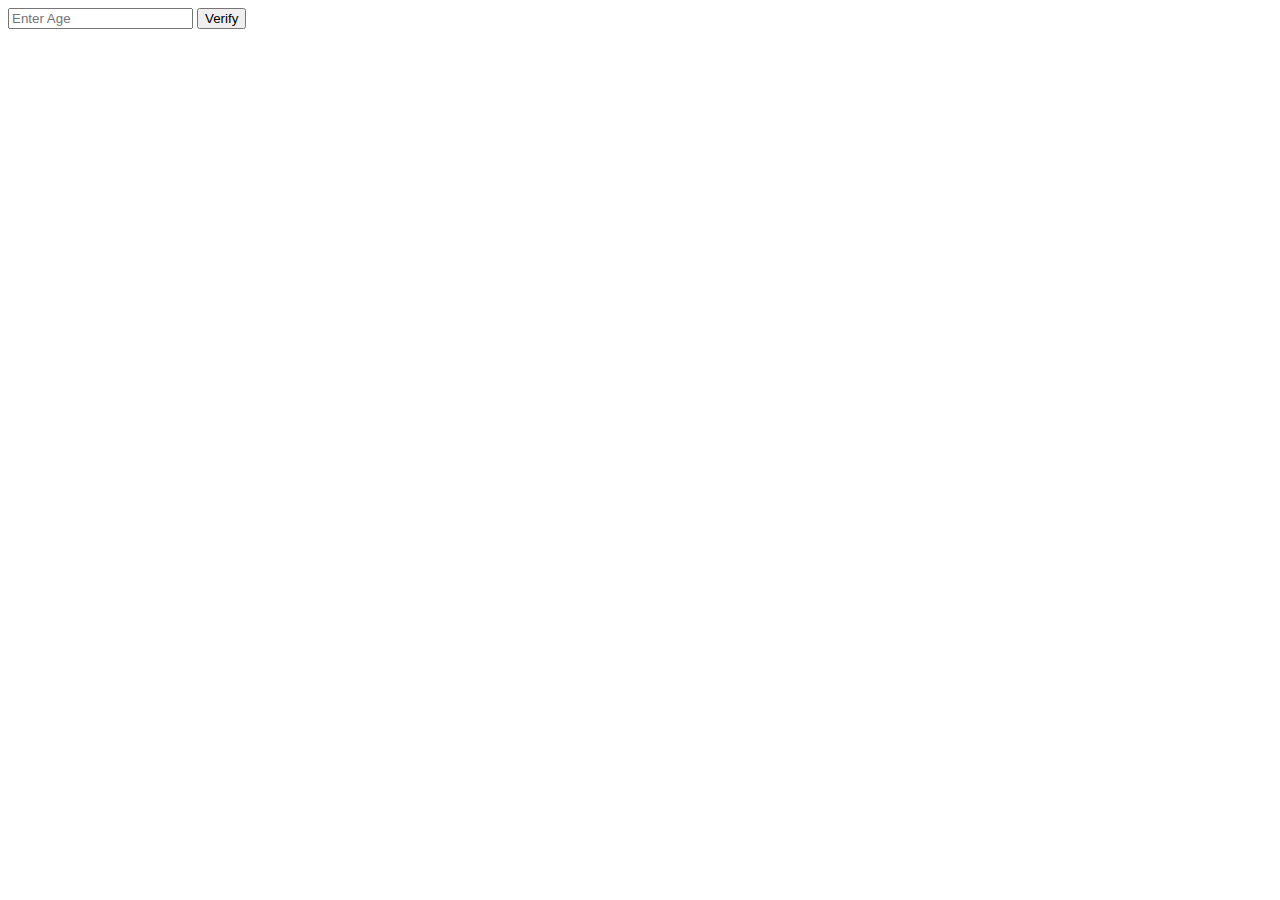
<file: 21.1-age/index.html>
<!DOCTYPE html>
<html lang="en">
  <head>
    <meta charset="UTF-8" />
    <meta http-equiv="X-UA-Compatible" content="IE=edge" />
    <meta name="viewport" content="width=device-width, initial-scale=1.0" />
    <title>Document</title>
  </head>
  <body>
    <input type="text" />
    <button>Verify</button>
    <h2></h2>
    <script src="/21.1-age/app.js"></script>
  </body>
</html>
</file>
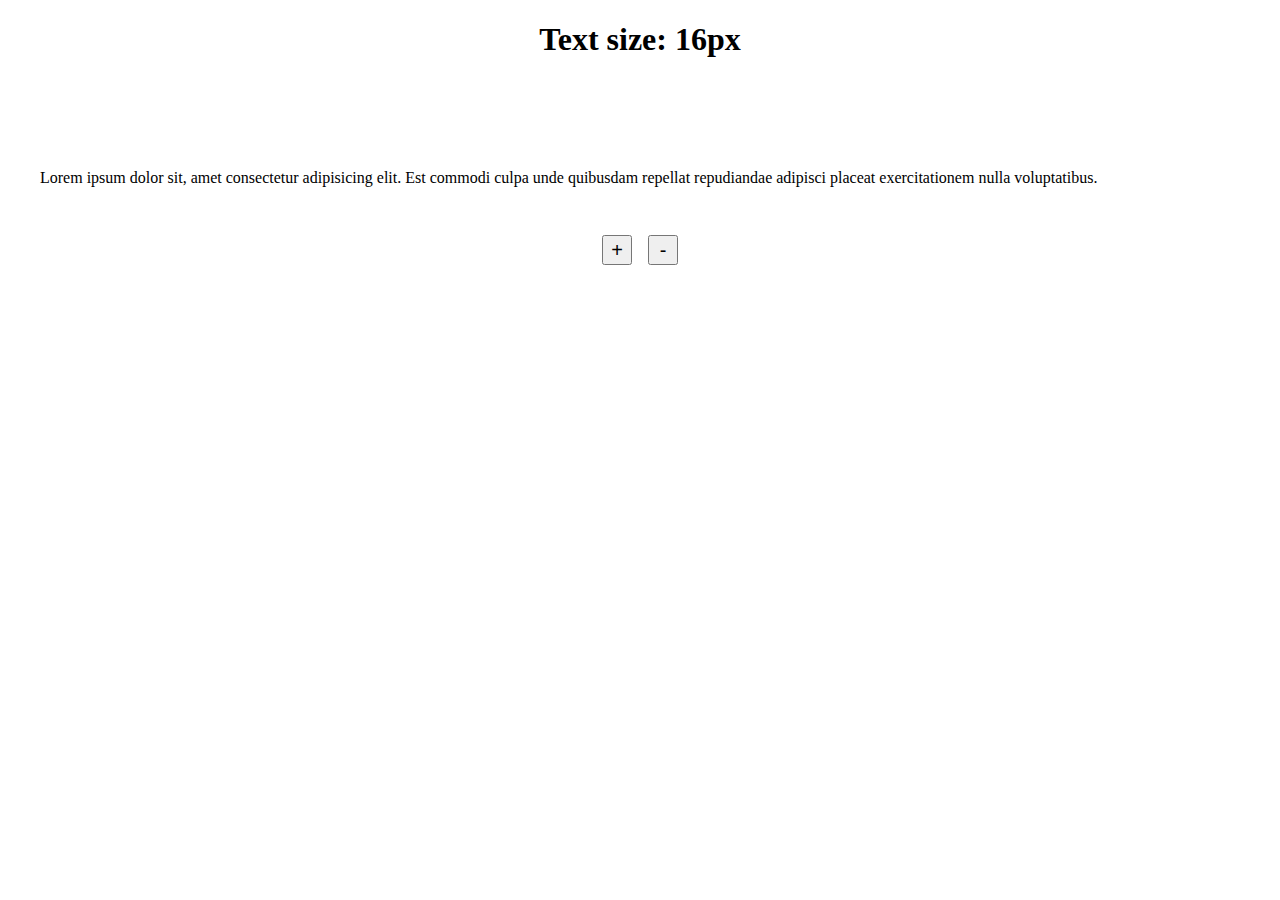
<file: 21.2-font-size/index.html>
<!DOCTYPE html>
<html lang="en">
  <head>
    <meta charset="UTF-8" />
    <meta http-equiv="X-UA-Compatible" content="IE=edge" />
    <meta name="viewport" content="width=device-width, initial-scale=1.0" />
    <link rel="stylesheet" href="/21.2-font-size/style.css" />
    <title>Document</title>
  </head>
  <body>
    <h1>Text size: 16px</h1>
    <p>
      Lorem ipsum dolor sit, amet consectetur adipisicing elit. Est commodi
      culpa unde quibusdam repellat repudiandae adipisci placeat exercitationem
      nulla voluptatibus.
    </p>
    <div class="btnBox">
      <button id="plus">+</button>
      <button id="minus">-</button>
    </div>
    <script src="/21.2-font-size/app.js"></script>
  </body>
</html>
</file>
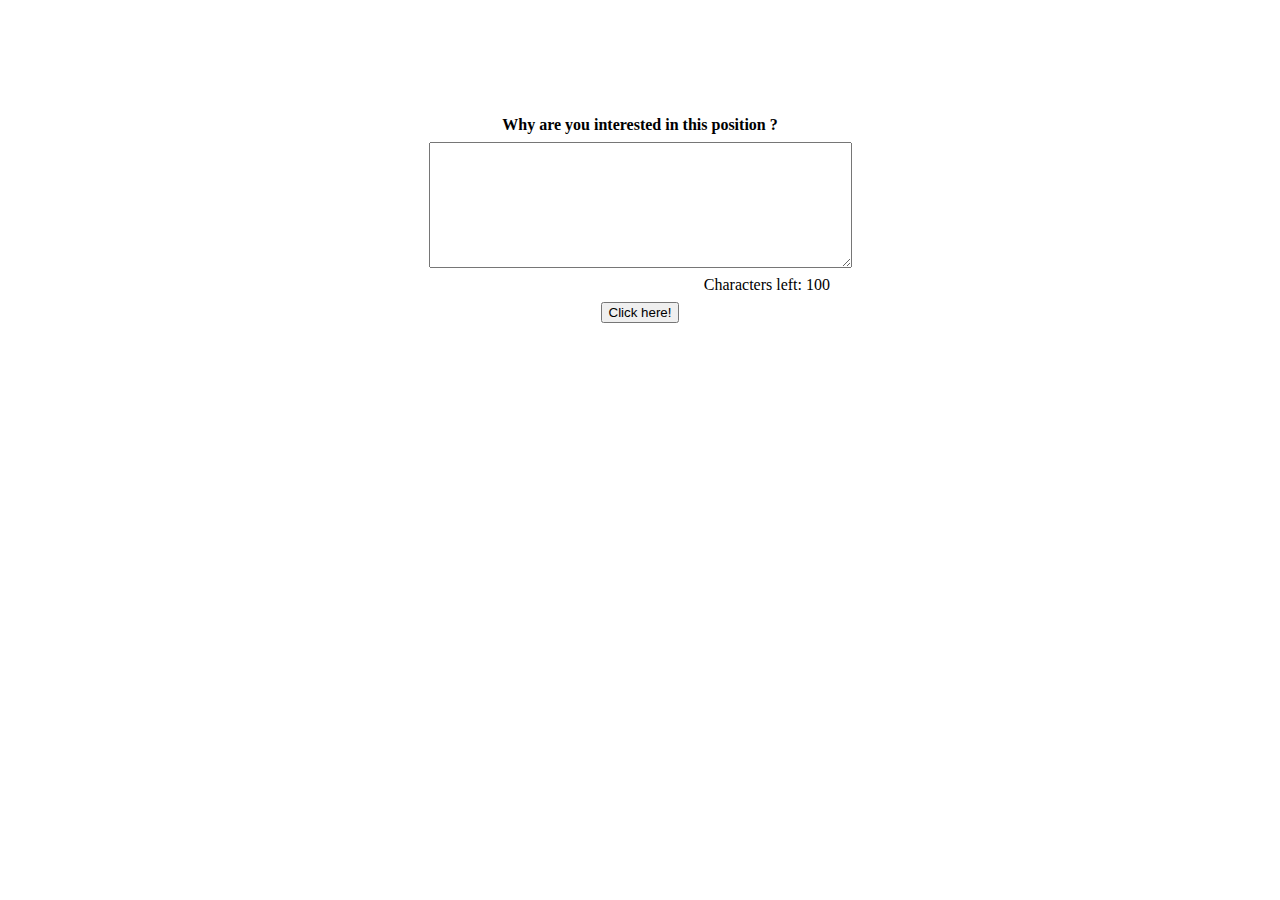
<file: 21.3-text_area/index.html>
<!DOCTYPE html>
<html lang="en">
  <head>
    <meta charset="UTF-8" />
    <meta http-equiv="X-UA-Compatible" content="IE=edge" />
    <meta name="viewport" content="width=device-width, initial-scale=1.0" />
    <link rel="stylesheet" href="/21.3-text_area/style.css" />

    <title>Document</title>
  </head>
  <body>
    <label for="job">Why are you interested in this position ?</label>
    <textarea
      name="job"
      id="job"
      cols="50"
      rows="8"
      placeholder=""
    ></textarea>

    <span>Characters left: 100</span>
    <button>Click here!</button>
    <div></div>
    <script src="/21.3-text_area/app.js"></script>
  </body>
</html>
</file>
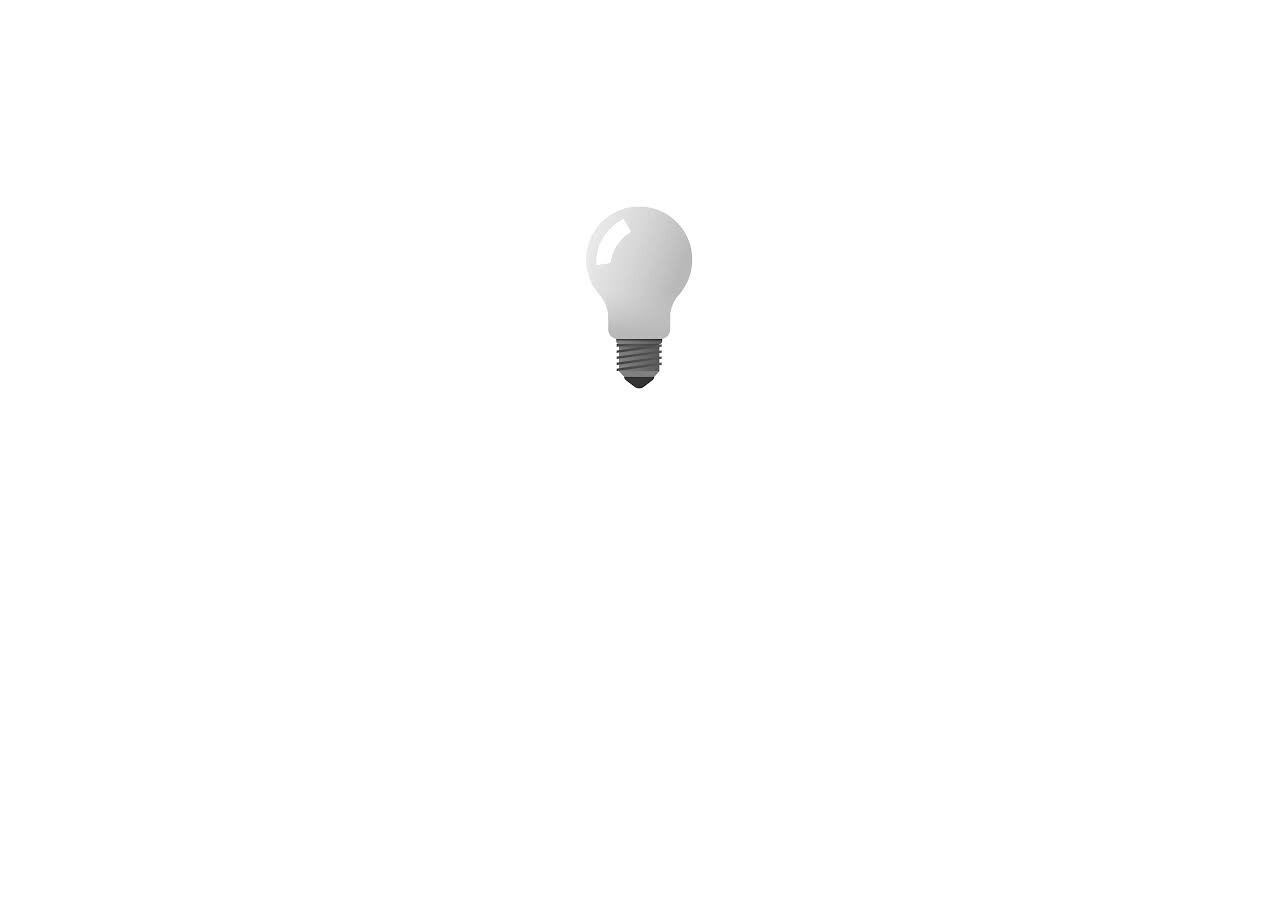
<file: 21.4-lightbulb/index.html>
<!DOCTYPE html>
<html lang="en">
  <head>
    <meta charset="UTF-8" />
    <meta http-equiv="X-UA-Compatible" content="IE=edge" />
    <meta name="viewport" content="width=device-width, initial-scale=1.0" />
    <link rel="stylesheet" href="/21.4-lightbulb/style.css" />

    <title>Document</title>
  </head>
  <body>
    <div class="img-container">
        <img src="/21.4-lightbulb/OFFbulb.jpg" alt="" />
    </div>
    <script src="/21.4-lightbulb/app.js"></script>
  </body>
</html>
</file>
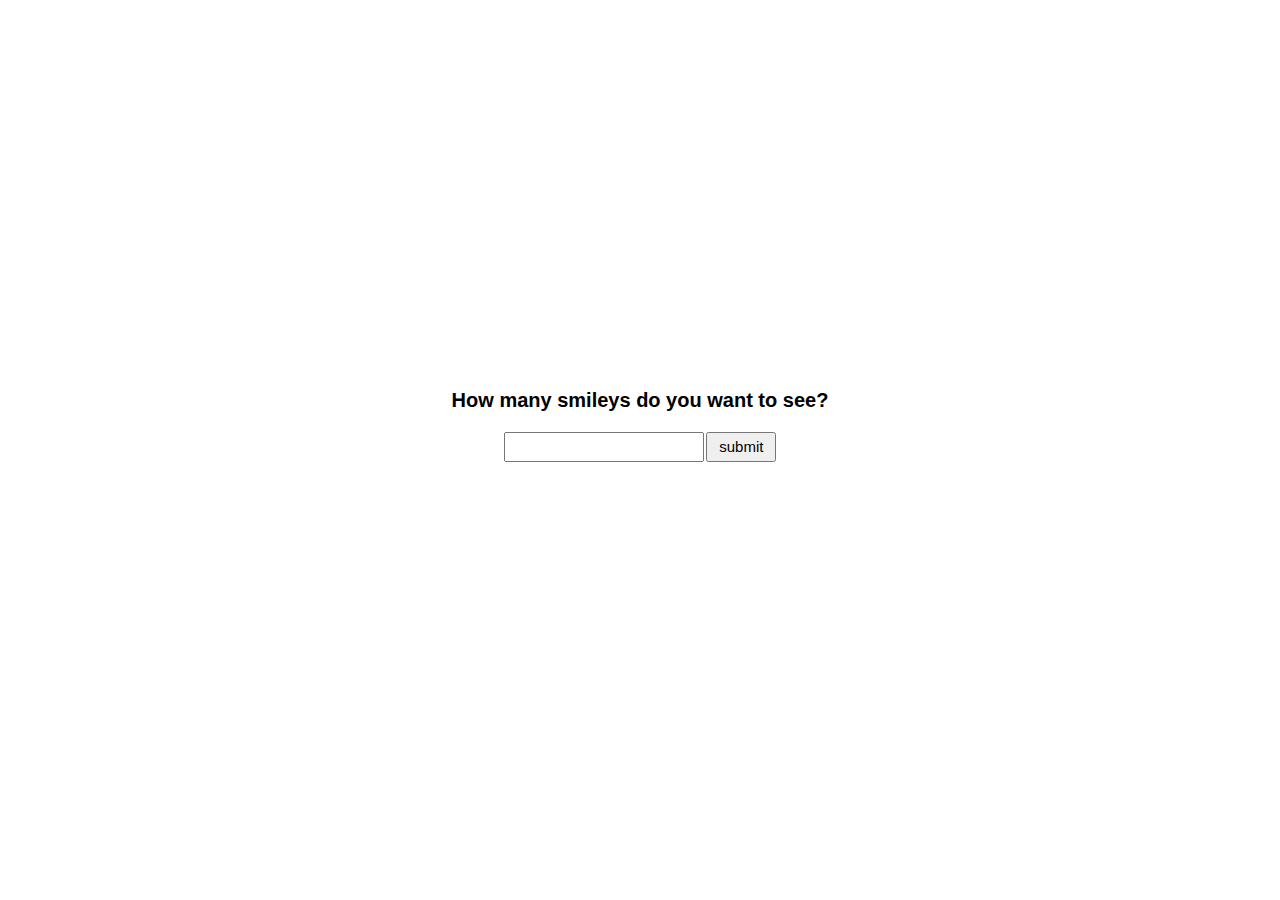
<file: 21.5-smiley/index.html>
<!DOCTYPE html>
<html lang="en">
  <head>
    <meta charset="UTF-8" />
    <meta http-equiv="X-UA-Compatible" content="IE=edge" />
    <meta name="viewport" content="width=device-width, initial-scale=1.0" />
    <link rel="stylesheet" href="/21.5-smiley/style.css" />

    <title>Document</title>
  </head>
  <body>
    <div class="container">
      <h2 id="text">How many smileys do you want to see?</h2>
      <div class="input-container">
        <input type="text" name="numOfSmiley" id="numOfSmiley" />
        <button class="btn">submit</button>
      </div>
    </div>
    <script src="/21.5-smiley/app.js"></script>
  </body>
</html>
</file>
<file: 21.2-font-size/style.css>
h1 {
  text-align: center;
  height: 100px;
}
.btnBox {
  display: flex;
  justify-content: center;
  gap: 1rem;
}
button {
  width: 30px;
  height: 30px;
  font-size: 20px;
}
p {
  max-width: 1200px;
  margin: 3rem auto;
}
</file>
<file: 21.3-text_area/style.css>
body {
  height: 50vh;
  display: flex;
  flex-direction: column;
  align-items: center;
  justify-content: center;
  gap: 0.5rem;
}
label {
  font-weight: bold;
}
span {
  display: inline-block;
  text-align: right;
  width: 380px;
}

div {
  height: 20px;
}
</file>
<file: 21.4-lightbulb/style.css>
* {
  margin: 0;
  padding: 0;
  box-sizing: border-box;
}

html {
  font-size: 62.5%;
}

.img-container {
  display: flex;
  flex-direction: column;
  justify-content: center;
  align-items: center;
  margin-top: 20rem;
}

img {
  cursor: pointer;
}
</file>
<file: 21.5-smiley/style.css>
* {
  margin: 0;
  padding: 0;
  box-sizing: border-box;
}

html {
  font-size: 62.5%;
  font-family: "Segoe UI", Tahoma, Geneva, Verdana, sans-serif;
}

body {
  overflow: hidden;
  position: absolute;
  width: 100%;
  height: 100%;
  display: flex;
  justify-content: center; /*centers items on the line (the x-axis by default)*/
  align-items: center; /*centers items on the cross-axis (y by default)*/
}

.container {
  text-align: center;
  display: flex;
  flex-direction: column;
}
.input-container {
  margin-bottom: 5rem;
}

#text {
  font-size: 2rem;
  margin-bottom: 2rem;
}

input {
  width: 20rem;
  height: 3rem;
  text-align: center;
  font-size: 1.5rem;
}

button {
  display: inline-block;
  height: 3rem;
  width: 7rem;
  font-size: 1.5rem;
  cursor: pointer;
}
</file>
